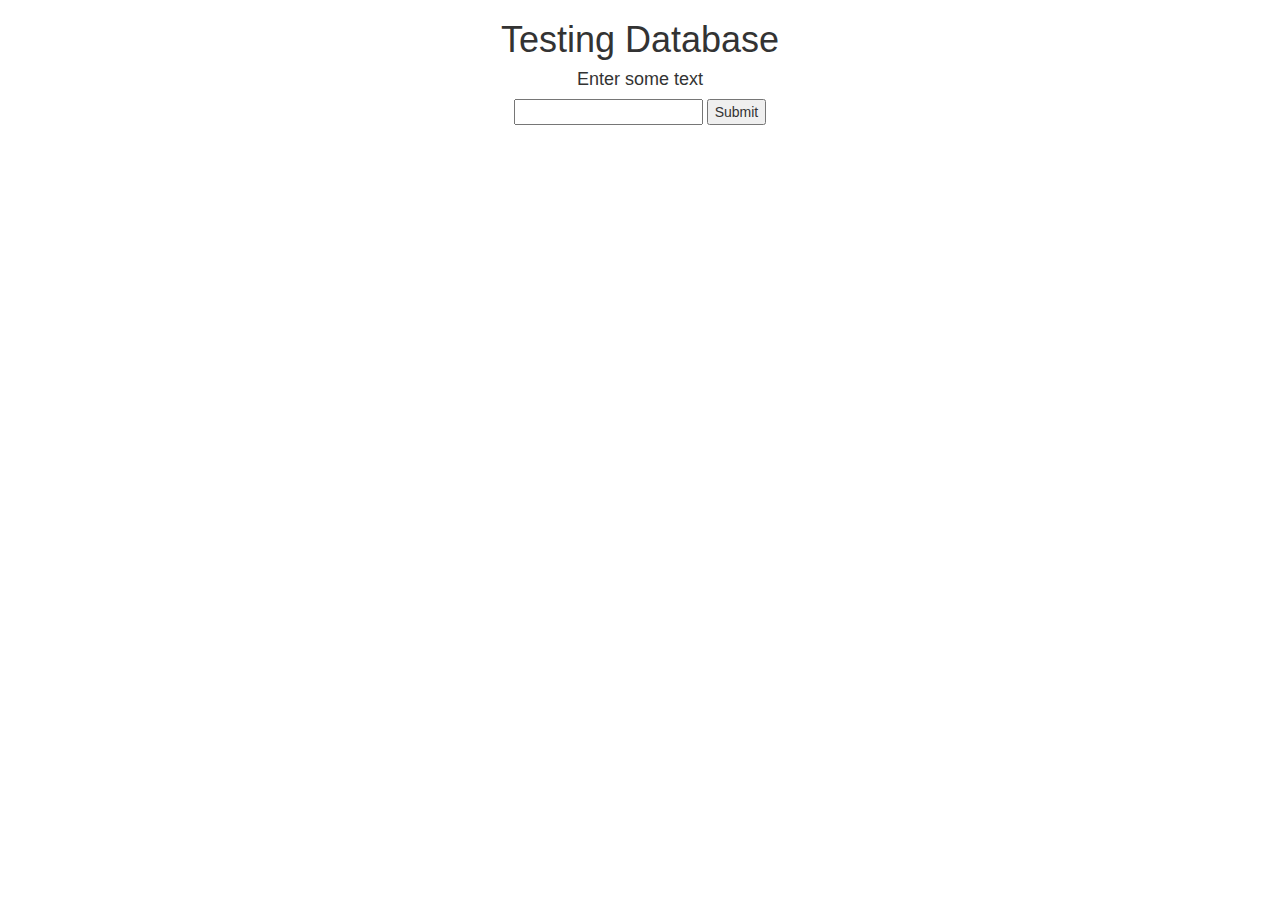
<file: templates/index.html>
<!DOCTYPE html>
<html lang="en">

<head>
    <title>Arman Ashrafian</title>
    <meta charset="utf-8">
    <meta name="viewport" content="width=device-width, initial-scale=1">

    <link rel="stylesheet" href="https://maxcdn.bootstrapcdn.com/bootstrap/3.3.7/css/bootstrap.min.css">
    <script src="https://ajax.googleapis.com/ajax/libs/jquery/3.1.1/jquery.min.js"></script>
    <script src="https://maxcdn.bootstrapcdn.com/bootstrap/3.3.7/js/bootstrap.min.js"></script>

    <!-- Custom CSS -->
    <link rel="stylesheet" type="text/css" href="../static/myCSS.css"

</head>

<body>
    <h1>Testing Database</h1>
    <h4>Enter some text</h4>
    <input type="text" id="input" />
    <button type="submit" id="submitButton">Submit</button>
</body>

<script>

/* JQuery */
$(function() {
    const input = $("#input");
    const subButton = $("#submitButton");

    subButton.on('click touchstart',function() {
        $.post('/new', {text: input.val()});
        input.val(''); /* clear input */
    });
})

</script>

</html>
</file>
<file: static/myCSS.css>
/* Custom CSS */
body {
    text-align: center;
}
</file>
